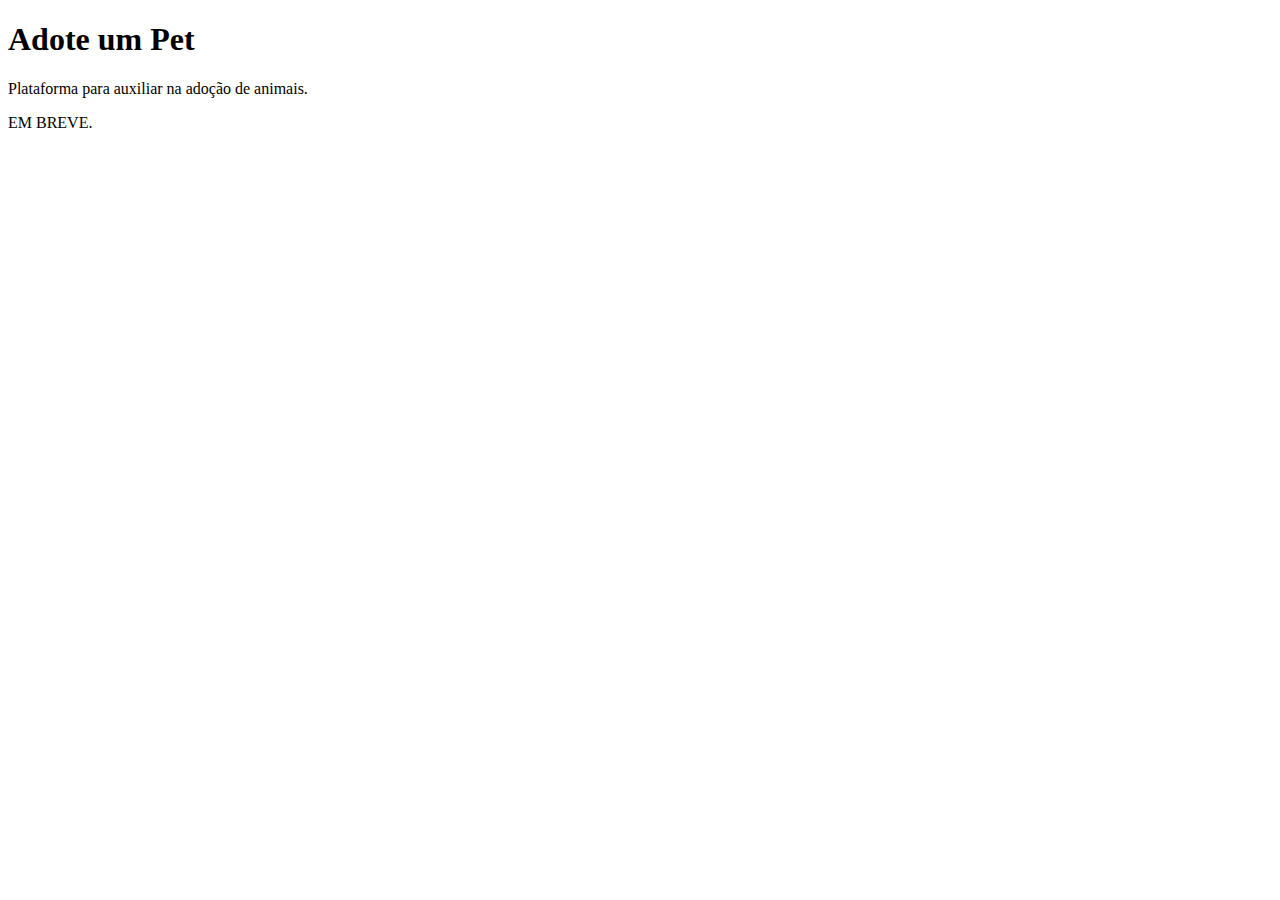
<file: index.html>
<!DOCTYPE html>
<html lang="pt-br">
<head>
    <meta charset="UTF-8">
    <meta name="viewport" content="width=device-width, initial-scale=1.0">
    <meta http-equiv="X-UA-Compatible" content="ie=edge">
    <title>Adote Um Pet</title>
</head>
<body>
    <h1>Adote um Pet</h1>
    <p>Plataforma para auxiliar na adoção de animais.</p>
    <p>EM BREVE.</p>
</body>
</html>
</file>
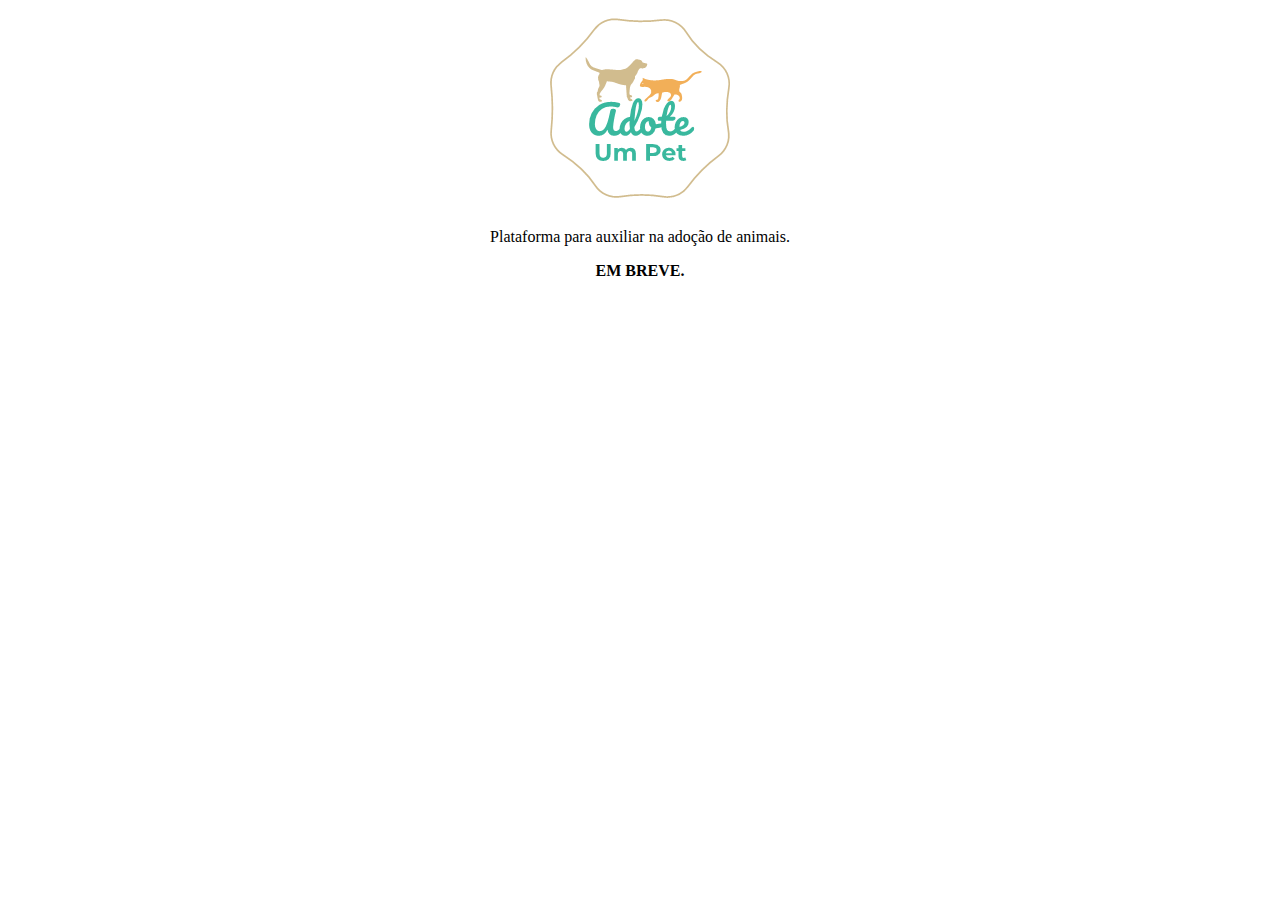
<file: public/index.html>
<!DOCTYPE html>
<html lang="pt-br">
<head>
    <meta charset="UTF-8">
    <meta name="viewport" content="width=device-width, initial-scale=1.0">
    <meta http-equiv="X-UA-Compatible" content="ie=edge">
    <link rel="icon" type="images/x-icon" href="images/logo.png">
    <link rel="stylesheet" type="text/css" href="css/main.css">
    <title>Adote Um Pet</title>
</head>
<body>
    <div class="main">
        <img src="images/logo.png" alt="Adote um Pet">
        <div class="desc" >
            <p>Plataforma para auxiliar na adoção de animais.</p>
            <p><strong>EM BREVE.</strong></p>
        </div>
    </div>
</body>
</html>
</file>
<file: public/css/main.css>
body {
    display: flex;
    justify-content: center;
    text-align: center;
}
</file>
